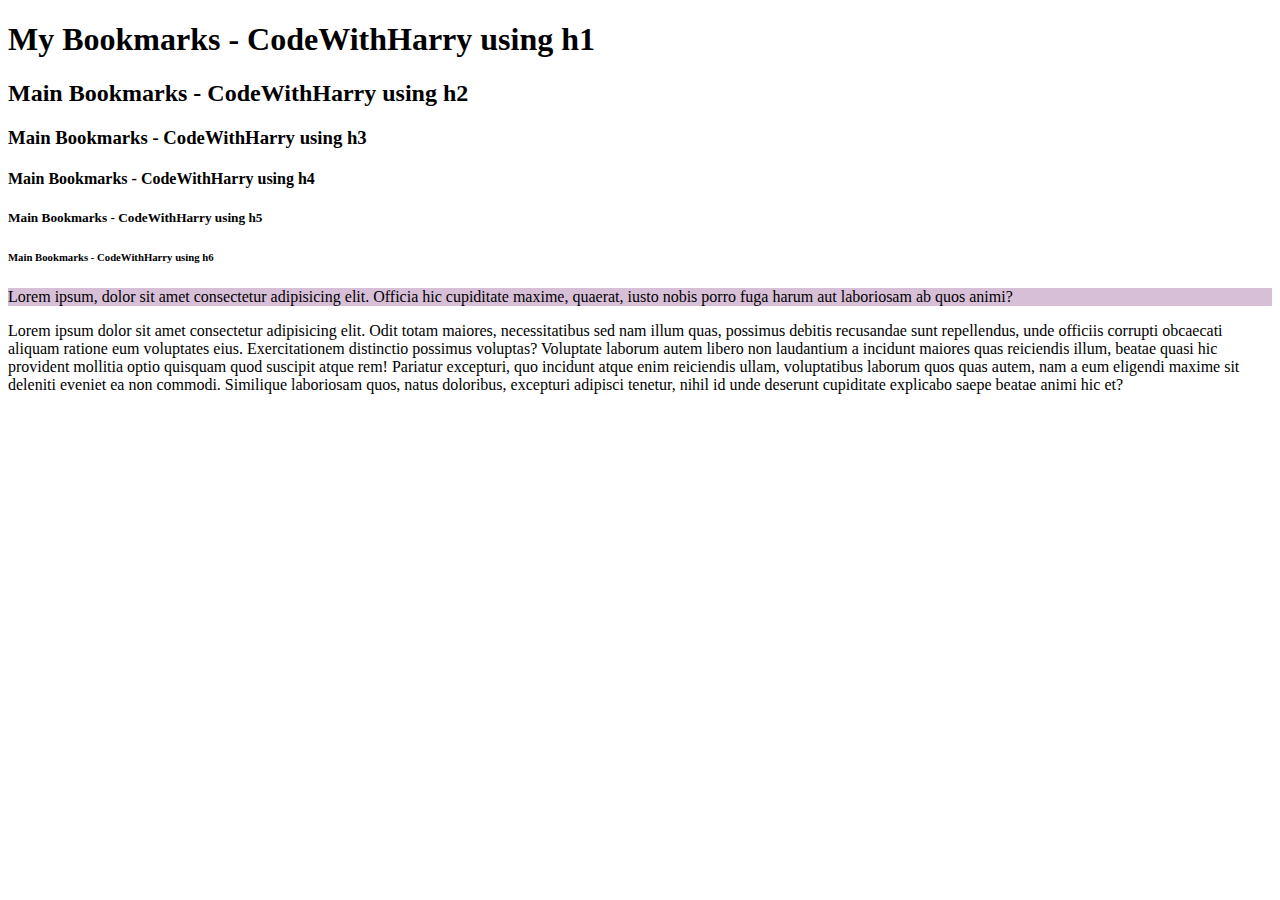
<file: index.html>
<!DOCTYPE html>
<html lang="en">
<head>
    <meta charset="UTF-8">
    <meta name="viewport" content="width=device-width, initial-scale=1.0">
    <title>My Bookmarks - CodeWithHarry</title>
    <!-- <link rel="stylesheet" href="style.css"> -->
    <!-- to connect with the CSS file. href"name.css" -->

</head>
<body>
    <h1>My Bookmarks - CodeWithHarry using h1</h1>
    <h2>Main Bookmarks - CodeWithHarry using h2</h2>  
    <h3>Main Bookmarks - CodeWithHarry using h3</h3>  
    <h4>Main Bookmarks - CodeWithHarry using h4</h4>  
    <h5>Main Bookmarks - CodeWithHarry using h5</h5>  
    <h6>Main Bookmarks - CodeWithHarry using h6</h6> 
    
    <p style="background-color: thistle;">Lorem ipsum, dolor sit amet consectetur adipisicing elit. Officia hic cupiditate maxime, quaerat, iusto nobis porro fuga harum aut laboriosam ab quos animi?</p>
    <p>Lorem ipsum dolor sit amet consectetur adipisicing elit. Odit totam maiores, necessitatibus sed nam illum quas, possimus debitis recusandae sunt repellendus, unde officiis corrupti obcaecati aliquam ratione eum voluptates eius. Exercitationem distinctio possimus voluptas? Voluptate laborum autem libero non laudantium a incidunt maiores quas reiciendis illum, beatae quasi hic provident mollitia optio quisquam quod suscipit atque rem! Pariatur excepturi, quo incidunt atque enim reiciendis ullam, voluptatibus laborum quos quas autem, nam a eum eligendi maxime sit deleniti eveniet ea non commodi. Similique laboriosam quos, natus doloribus, excepturi adipisci tenetur, nihil id unde deserunt cupiditate explicabo saepe beatae animi hic et?</p>
</body>
</html>
</file>
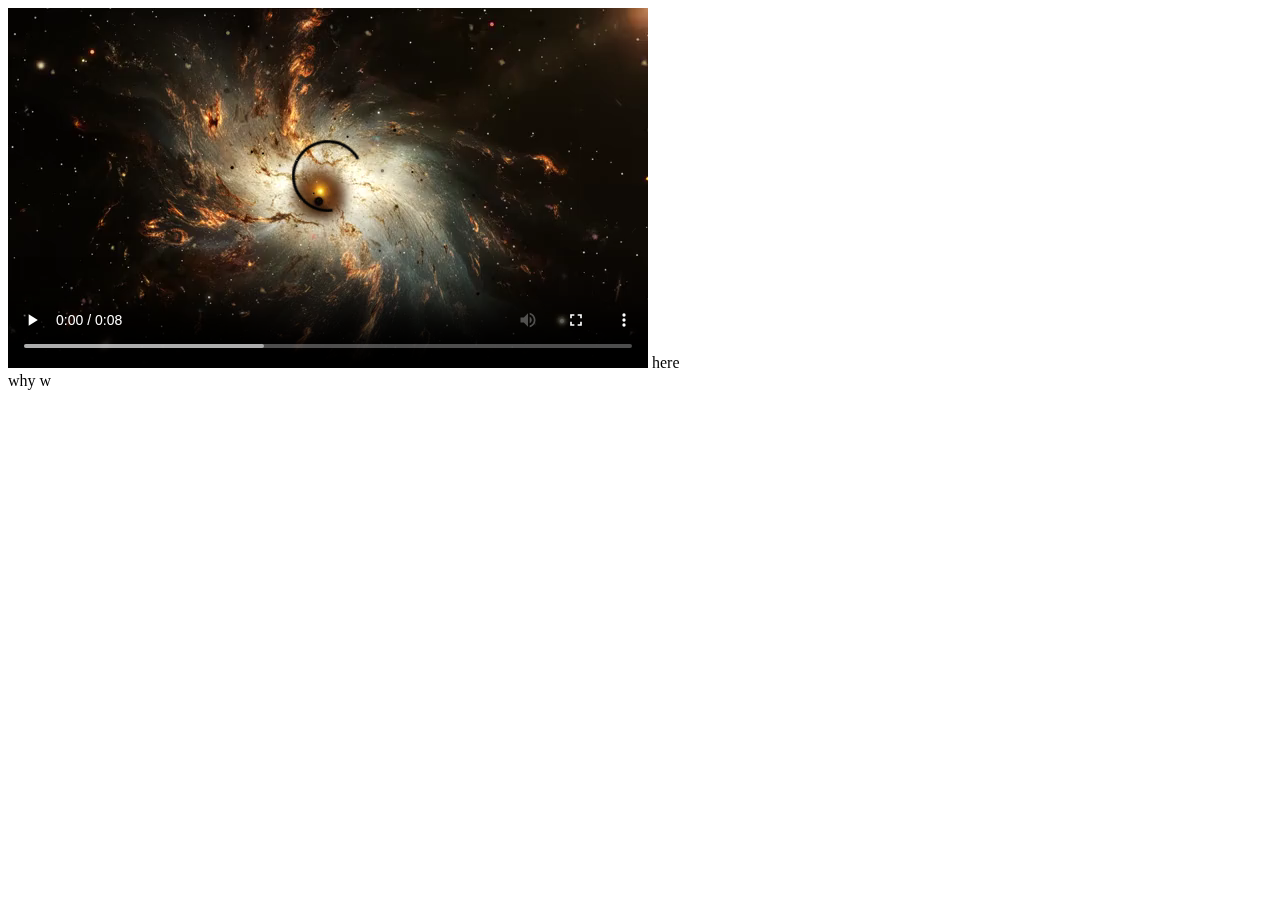
<file: 1st_little_project.html>
<!DOCTYPE html>
<html lang="en">
<head>
    <meta charset="UTF-8">
    <meta name="viewport" content="width=device-width, initial-scale=1.0">
    <title>Quiz 1 to Add mp3 & mp4</title>
</head>
<body>
    <video src="1.mp4" controls></video>
    here <br> why w
</body>
</html>
</file>
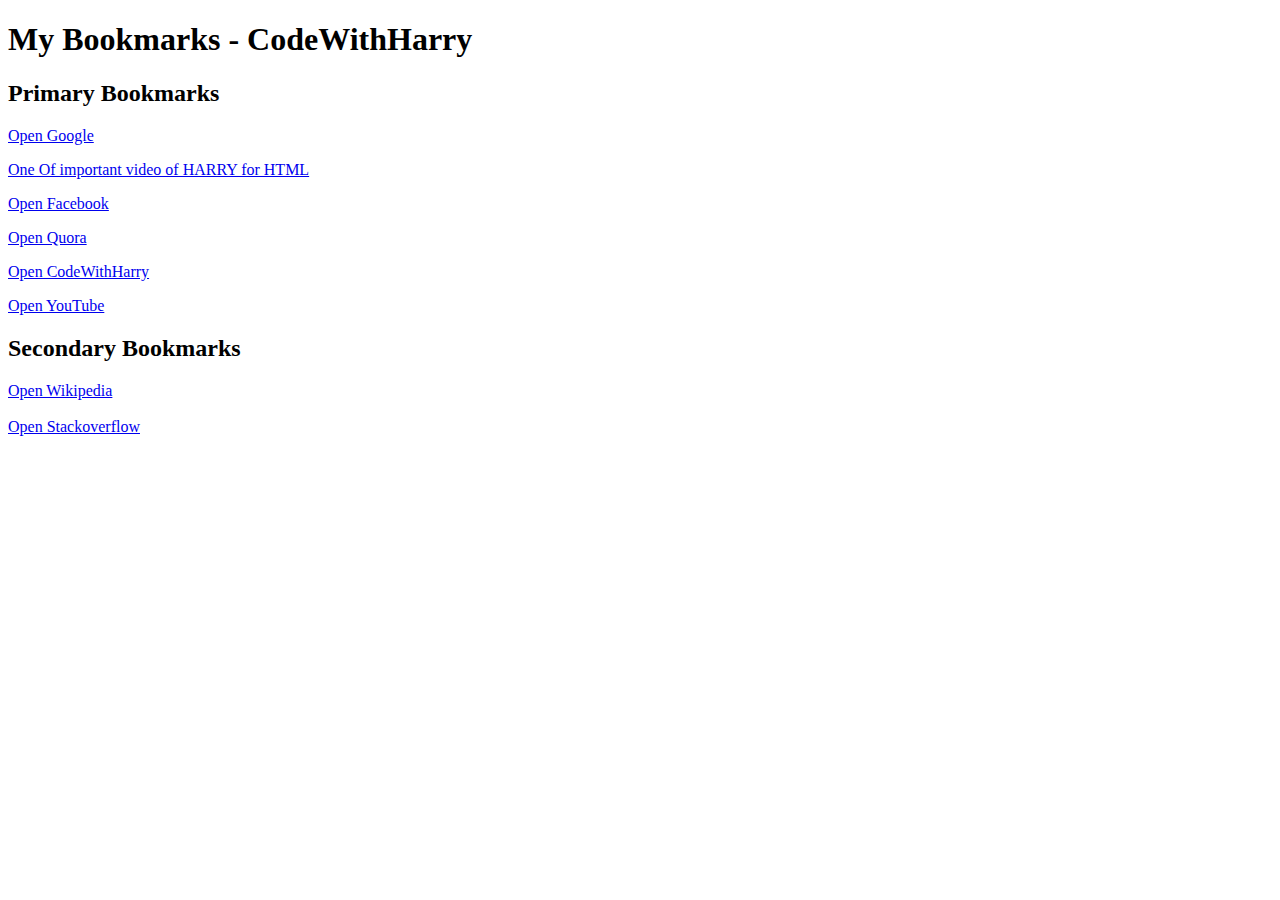
<file: catchup.html>
<!DOCTYPE html>
<html lang="en">
<head>
    <meta charset="UTF-8">
    <meta name="viewport" content="width=device-width, initial-scale=1.0">
    <title>Bookmark Manager - CodeWithHarry</title>

<!--
    <link rel="stylesheet" href="style.css">
to link with the CSS file -->

</head>
<body>
    <h1>My Bookmarks - CodeWithHarry</h1>
    <h2>Primary Bookmarks</h2>

    <!-- try lorem to write numbers of words 
     for ex., lorem3 
     it will return 3 random words-->
    
    <p><a target="_blank" href="https://www.google.com">Open Google</a></p>
<!-- target="_blank" is used to open the website in new tab -->

<!-- video 7 was intrested -->
<!-- id is like primary key, || classes can be used multiplw time -- viideo 09 -->
<!-- 
the last video oh HTML Video #13-->
<p><a target="_blank" href="https://www.youtube.com/watch?v=cvsbHZcDx8w">One Of important video of HARRY for HTML</a></p>
    

    
    <p><a target="_blank" href="https://www.facebook.com">Open Facebook</a></p>
    <p><a target="_blank" href="https://www.quora.com">Open Quora</a></p>
    <p><a target="_blank" href="https://www.codewithharry.com">Open CodeWithHarry</a></p>
    <p><a target="_blank" href="https://www.youtube.com">Open YouTube</a></p>
    
    <h2>Secondary Bookmarks</h2>
    <a target="_blank" href="https://www.wikipedia.com">Open Wikipedia</a> <br><br>
    <a target="_blank" href="https://www.stackoverflow.com">Open Stackoverflow</a>
</body>
</html>

<!-- Block Elements (Most Commonly Used First) aa ek line ni badhi width lai le

<div>: A generic container for flow content.
<p>: Paragraph.
<h1>, <h2>, <h3>, <h4>, <h5>, <h6>: Headings.
<ul>: Unordered list.
<ol>: Ordered list.
<li>: List item.
<form>: A section containing form controls.
<table>: Table.
<section>: A standalone section of a document.
<header>: A container for introductory content or a set of navigational links.
<footer>: Footer of a section or page.
<nav>: A section of a page that contains navigation links.
<article>: A self-contained composition in a document.
<aside>: A section of a page that contains information indirectly related to the main content.
<main>: The main content of a document.
<fieldset>: A set of form controls grouped under a common name.
<blockquote>: A block of text that is a quotation from another source.
<pre>: Preformatted text.
<canvas>: A container used to draw graphics via JavaScript.
<dl>: Description list.
<dt>: Term in a description list.
<dd>: Description in a description list.
<figure>: Any content that is referenced from the main content.
<figcaption>: A caption for a <figure> element.
<address>: Contact information for the author or owner of the document.
<hr>: A thematic break or a horizontal rule.
<tfoot>: Footer of a table.



Inline Elements (Most Commonly Used First) aa ek line ma atli j width occupie kare jetli ane jaroor hoy
<a>: Anchor or hyperlink.
<img>: Image.
<span>: Generic inline container.
<input>: Input field.
<label>: Label for a form element.
<strong>: Strong emphasis.
<em>: Emphasized text.
<br>: Line break.
<code>: Code snippet.
<b>: Bold text.
<i>: Italic text.
<u>: Underlined text.
<small>: Smaller text.
<sub>: Subscript.
<sup>: Superscript.
<mark>: Marked or highlighted text.
<q>: Short inline quotation.
<cite>: Citation.
<kbd>: Keyboard input.
<samp>: Sample output.
<var>: Variable in a mathematical expression or programming context.
<time>: Time.
<abbr>: Abbreviation.
<data>: Machine-readable translation of content.
<acronym>: Acronym (Not supported in HTML5). -->
</file>
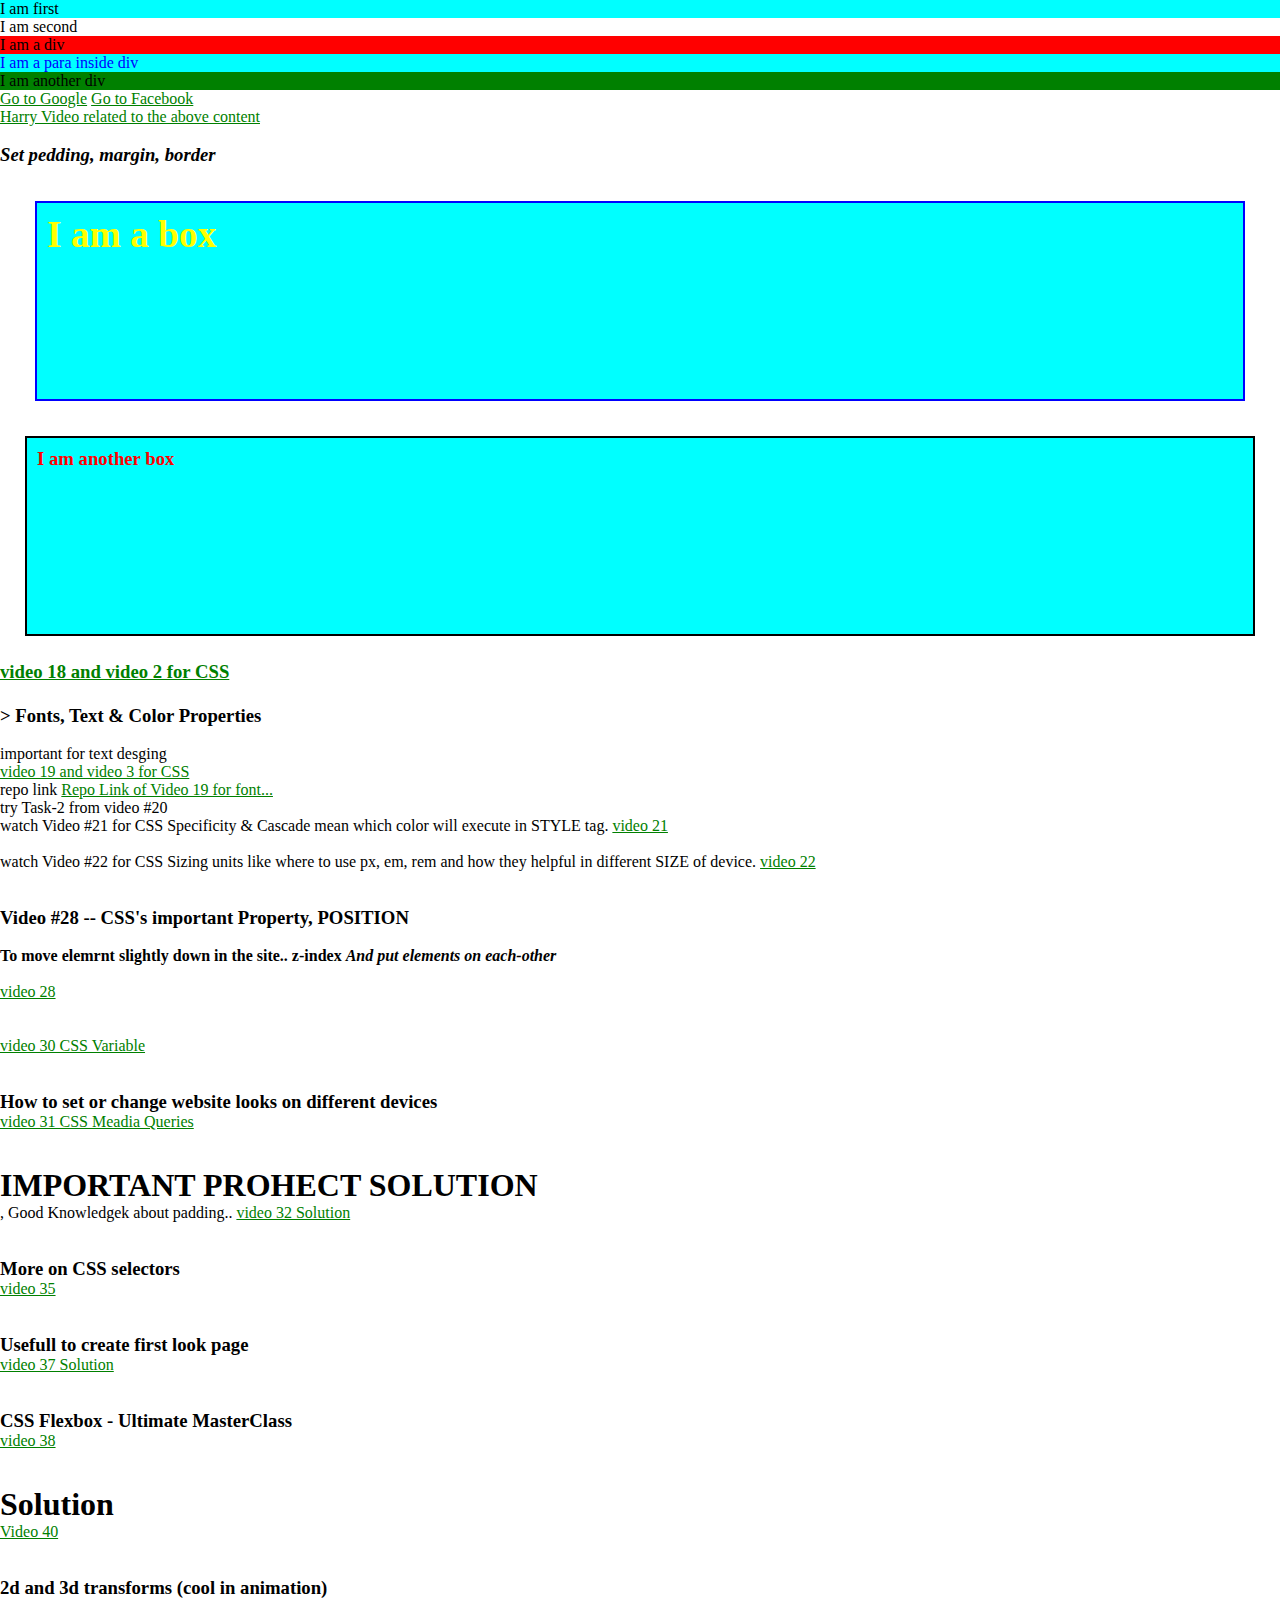
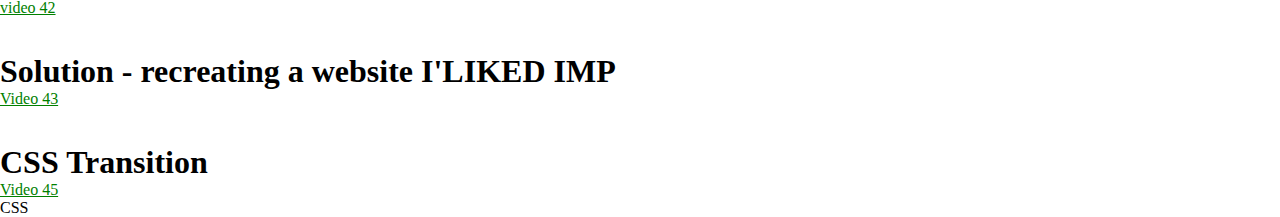
<file: css-html.html>
<!DOCTYPE html>
<html lang="en">
<head>
    <meta charset="UTF-8">
    <meta name="viewport" content="width=device-width, initial-scale=1.0">
    <title>CSS Selectors</title>
    <style>
        /* Element Selector  */
        div{
            /* background-color: red; */
        }

        /* Class Selector  */
        .red{
            background-color: red;
        }

        /* Id Selector */
        #green{
            background-color: green;
        }

        #red{
            background-color: red;
        }

        /* Child Selectors  */
        div > p {
            color: blue;
            background-color: brown;
        }

        /* Descendant Selector  */
        div p {
            color: blue;
            background-color: brown;
        }

        /* Universal Selector */
        * {
            margin:0;
            padding: 0;
            /* background-color: blanchedalmond; */
        }

        /* Pseudo Selector  */
        a:visited{  /* to set color of visited link */
            color: yellow
        } 

        a:link {    /* to set color of unvisited link */
            color: green;
        }

        a:active{   /* to set color of link while clicking on it */
            background-color: red;
        }

        a:hover{    /* to set color of link whenever curser goes on it */
            background-color: yellow;
        }


        p:first-child{  /* to set color of first class above there...*/
            background-color: aqua;
        }

    </style>
</head>
<body>
    <main class="one">  <!-- ...here first-child*/ -->        
        <p>I am first</p>
        <p>I am second</p>
    </main>
    <div class="red">
    <!-- we can aasign multiple class , ex., class="classname1 classname2" -->
        I am a div
        <article>

            <p>I am a para inside div</p>
        </article>
    </div>

    <div id="green"> 
    <!-- can't assign multiple id(s) -->
        I am another div
    </div>
    <a target="_blank" href="https://www.google.com">Go to Google</a>
    <a target="_blank" href="https://www.facebook2.com">Go to Facebook</a><br>

    <!-- comment -->
    <!-- comment -->
    <!-- comment -->
    <a target="_blank" href="https://www.youtube.com/watch?v=1cEG1T8beO4">Harry Video related to the above content</a>
    <!-- comment -->
    <!-- comment -->
    <!-- comment -->
    <!-- comment -->
    
    <!-- SECOND & NEXT PART : -->
    <br><br><h3><i>Set pedding, margin, border</i>

    <style>
        *{
            margin: 0;
            padding: 0;
        }

        .box {
            background-color: aqua;
        }
        .box1{
            color: yellow;
            padding: 10px;
            margin:35px;
            border: 2px solid blue;
            height: 200px;
            box-sizing: border-box;
        }
        .box2{
            color:red;
            padding: 10px;
            margin:25px;
            border: 2px solid black;
            height: 200px;
            box-sizing: border-box;
        }
    </style>
    
    <div class="box box1"><h1>I am a box </h1></div>
    <div class="box box2">I am another box</div>

    <!-- comment -->
    <!-- comment -->
    <!-- comment -->
    <a target="_blank" href="https://www.youtube.com/watch?v=Xrxd6cEajhM">video 18 and video 2 for CSS</a>
    <!-- comment -->
    <!-- comment -->
    <!-- comment -->
    <!-- comment -->
    
    <!-- THIRD & NEXT PART : -->

    <br><br><h3><b> > Fonts, Text & Color Properties </h3></b><br>
    important for text desging<br>
    <a target="_blank" href="https://www.youtube.com/watch?v=aFicd4-YTfo">video 19 and video 3 for CSS</a><br>
    repo link <a target="_blank" href="https://github.com/pratham2008/Sigma-Web-Dev-Course/tree/main/Video%2019">Repo Link of Video 19 for font...</a><br>
    try Task-2 from video #20<br>
    watch Video #21 for CSS Specificity & Cascade mean which color will execute in STYLE tag. <a target="_blank" href="https://www.youtube.com/watch?v=uTcpbPMZlFE">video 21</a><br>
    <br>
    watch Video #22 for CSS Sizing units like where to use px, em, rem and how they helpful in different SIZE of device. <a target="_blank" href="https://www.youtube.com/watch?v=nkaAJYfRDVk">video 22</a><br>

    <br> <br> <h3>Video #28 -- CSS's important Property, POSITION </h3> <br>
    <h4> To move elemrnt slightly down in the site.. <b> z-index </b> <i> And put elements on  each-other</i> </h4> <br>
    <a target="_blank" href="https://www.youtube.com/watch?v=cOw6tgH6P20">video 28</a><br>

    <br><br> <a target="_blank" href="https://www.youtube.com/watch?v=ovRU9xHfly4">video 30 CSS Variable</a><br>
    <br><br> <h3> How to set or change website looks on different devices </h3> <a target="_blank" href="https://www.youtube.com/watch?v=eHye3PxH4jU">video 31 CSS Meadia Queries</a><br>

    <br><br> <h3> <h1> IMPORTANT PROHECT SOLUTION</h1>, Good Knowledgek about padding..  </h3> <a target="_blank" href="https://www.youtube.com/watch?v=2PWgbyL3ex8">video 32 Solution </a><br>

    <br><br> <h3> More on CSS selectors</h3> <a target="_blank" href="https://www.youtube.com/watch?v=L8NfSewTfxY">video 35 </a><br>

    <br><br> <h3>Usefull to create first look page</h3> <a target="_blank" href="https://www.youtube.com/watch?v=n1T6Ve00j24">video 37 Solution </a><br>

    <br><br> <h3>CSS Flexbox - Ultimate MasterClass</h3> <a target="_blank" href="https://www.youtube.com/watch?v=DWk2mndNTHY">video 38</a><br>

    <br><br> <h3><h1> Solution </h1></h3> <a target="_blank" href="https://www.youtube.com/watch?v=-uVJlSHueYQ">Video 40</a><br>

    <br><br> <h3>2d and 3d transforms (cool in animation)</h3> <a target="_blank" href="https://www.youtube.com/watch?v=GGlzzLTLzxs">video 42</a><br>

    <br><br> <h3><h1> Solution - recreating a website I'LIKED IMP</h1></h3> <a target="_blank" href="https://www.youtube.com/watch?v=SC7GCk1OiVo">Video 43</a><br>

    <br><br> <h3><h1>CSS Transition</h1></h3> <a target="_blank" href="https://www.youtube.com/watch?v=pHI4PBFM0wY">Video 45</a><br>


</body>
</html> CSS
</file>
<file: style.css>
body{
    background-color: white;
    text-align: center;
    color: black;
}
</file>
